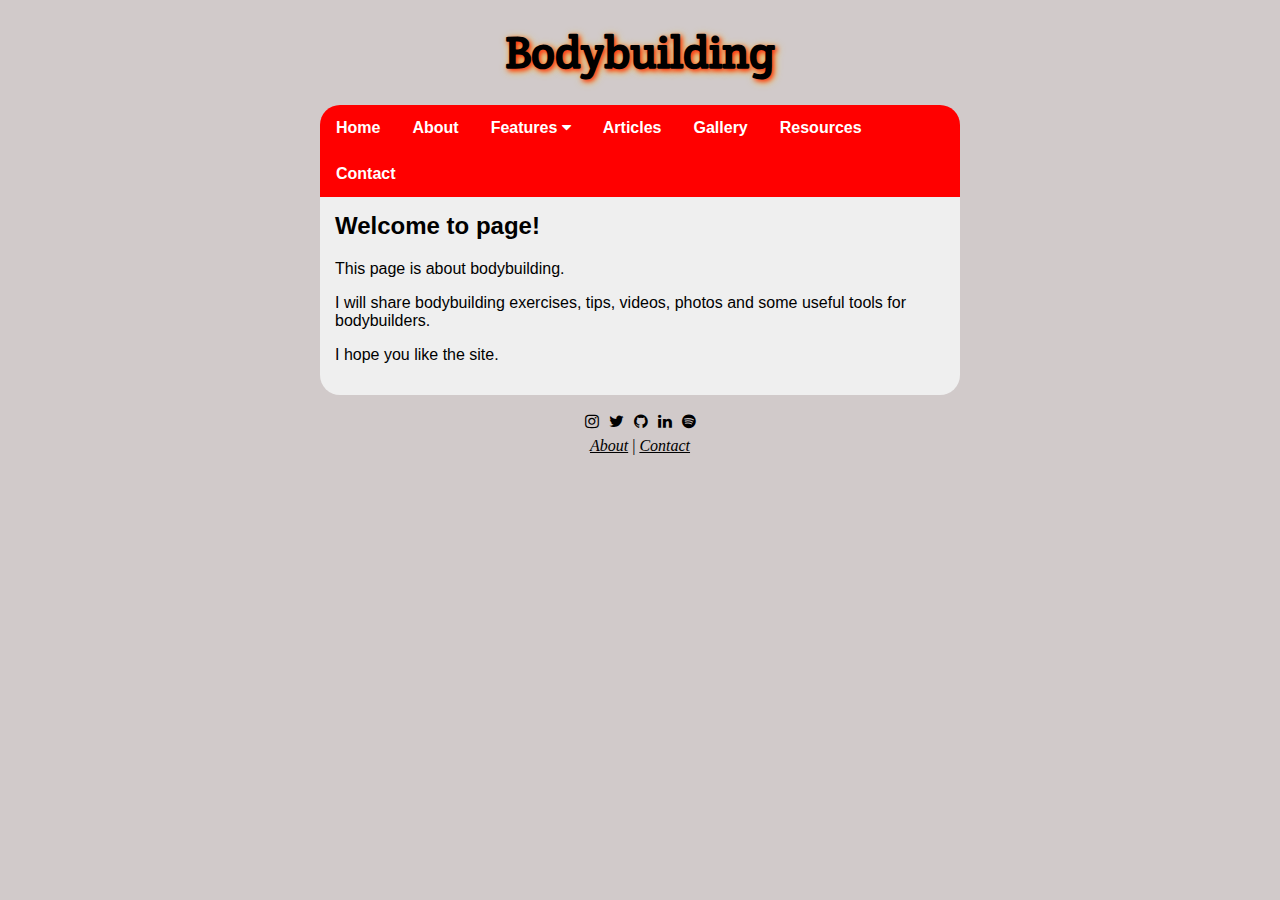
<file: index.html>
<html>

<head>
    <meta charset="utf-8">
    <meta http-equiv="X-UA-Compatible" content="IE=edge">
    <title>Bodybuilding</title>
    <meta name="description" content="">
    <meta name="viewport" content="width=device-width, initial-scale=1">
    <link rel="stylesheet" href="styles/main.css">
    <link rel="stylesheet" href="https://cdnjs.cloudflare.com/ajax/libs/font-awesome/4.7.0/css/font-awesome.min.css">
    <link rel="icon" type="image/x-icon" href="images/favicon.png">
</head>

<body>
    <h1 class="site-logo">Bodybuilding</h1>

    <div class="navbar">
        <a href="index.html">Home</a>
        <a href="about.html">About</a>
        <div class="dropdown">
            <button class="dropbtn">Features
                <i class="fa fa-caret-down"></i>
            </button>
            <div class="dropdown-content">
                <a href="features/quiz.html">Quiz</a>
                <a href="features/converter.html">lbs to kg</a>
                <a href="features/counter.html">Counter</a>
                <a href="features/bmi-calculator.html">BMI Calculator</a>
                <a href="features/calculator.html">Calculator</a>
                <a href="features/exercise-generator.html">Exercise Generator</a>
            </div>
        </div>
        <a href="articles.html">Articles</a>
        <a href="gallery.html">Gallery</a>
        <a href="resources.html">Resources</a>
        <a href="contact.html">Contact</a>
    </div>

    <div class="content-wrapper">
        <section class="content-section">
            <h2>Welcome to page!</h2>
            <p>This page is about bodybuilding.</p>
            <p>I will share bodybuilding exercises, tips, videos, photos and some useful tools for bodybuilders.</p>
            <p>I hope you like the site.</p>
        </section>
    </div>

    <footer>
        <div class="social-media-section">
            <a href="https://www.instagram.com/bergaman9/" class="fa fa-instagram"></a>
            <a href="https://twitter.com/bergaman9" class="fa fa-twitter"></a>
            <a href="https://github.com/bergaman9" class="fa fa-github"></a>
            <a href="https://www.linkedin.com/in/omerguler/" class="fa fa-linkedin"></a>
            <a href="https://open.spotify.com/user/omerguler53?si=fd7cda6c48e544d0&nd=1" class="fa fa-spotify"></a>
        </div>
        <p><a href="about.html">About</a> | <a href="contact.html">Contact</a></p>
    </footer>


</body>

</html>
</file>
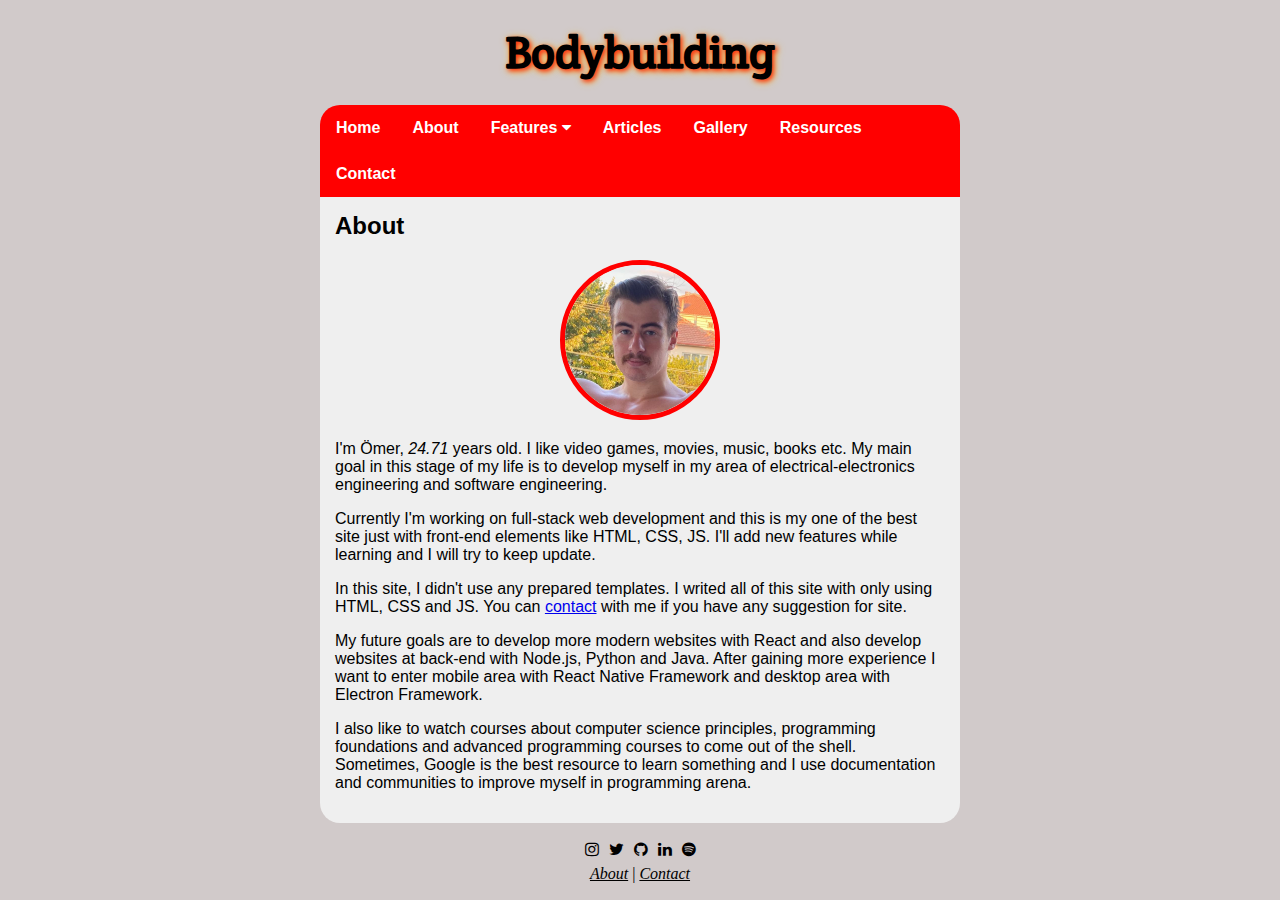
<file: about.html>
<!DOCTYPE html>
<html>

<head>
    <meta charset="utf-8">
    <meta http-equiv="X-UA-Compatible" content="IE=edge">
    <title>About - Bodybuilding</title>
    <meta name="description" content="">
    <meta name="viewport" content="width=device-width, initial-scale=1">
    <link rel="stylesheet" href="styles/main.css">
    <link rel="stylesheet" href="https://cdnjs.cloudflare.com/ajax/libs/font-awesome/4.7.0/css/font-awesome.min.css">
    <link rel="icon" type="image/x-icon" href="images/favicon.png">
</head>

<body>
    <h1 class="site-logo">Bodybuilding</h1>

    <div class="navbar">
        <a href="index.html">Home</a>
        <a href="about.html">About</a>
        <div class="dropdown">
            <button class="dropbtn">Features
                <i class="fa fa-caret-down"></i>
            </button>
            <div class="dropdown-content">
                <a href="features/quiz.html">Quiz</a>
                <a href="features/converter.html">lbs to kg</a>
                <a href="features/counter.html">Counter</a>
                <a href="features/bmi-calculator.html">BMI Calculator</a>
                <a href="features/calculator.html">Calculator</a>
                <a href="features/exercise-generator.html">Exercise Generator</a>
            </div>
        </div>
        <a href="articles.html">Articles</a>
        <a href="gallery.html">Gallery</a>
        <a href="resources.html">Resources</a>
        <a href="contact.html">Contact</a>
    </div>

    <div class="content-wrapper">
        <section class="content-section">
            <h2>About</h2>
            <div style="text-align: center;">
                <img style="border: 5px solid red; border-radius: 50%;" src="images/me.jpg" alt="bergaman photo"
                    width="150px" height="150px">
            </div>

            <p>I'm Ömer, <i class="my-age"></i> years old. I like video games, movies, music, books etc. My
                main goal in this stage of my life is to develop myself in my area of electrical-electronics engineering
                and software engineering.</p>
            <p>Currently I'm working on full-stack web development and this is my one of the best site just with
                front-end elements like HTML, CSS, JS. I'll add new features while learning and I will try to keep
                update.</p>
            <p>In this site, I didn't use any prepared templates. I writed all of this site with only using HTML, CSS
                and JS.
                You can <a href="contact.html">contact</a>
                with me if you have any suggestion for site.</p>
            <p>My future goals are to develop more modern websites with React and also develop websites at back-end
                with
                Node.js,
                Python and Java. After gaining more experience I want to enter mobile area with React Native Framework
                and
                desktop area with Electron Framework.</p>
            <p>I also like to watch courses about computer science principles, programming foundations and advanced
                programming
                courses to come out of the shell. Sometimes, Google is the best resource to learn something and I use
                documentation and communities to improve myself in programming arena.</p>
        </section>
    </div>

    <footer>
        <div class="social-media-section">
            <a href="https://www.instagram.com/bergaman9/" class="fa fa-instagram"></a>
            <a href="https://twitter.com/bergaman9" class="fa fa-twitter"></a>
            <a href="https://github.com/bergaman9" class="fa fa-github"></a>
            <a href="https://www.linkedin.com/in/omerguler/" class="fa fa-linkedin"></a>
            <a href="https://open.spotify.com/user/omerguler53?si=fd7cda6c48e544d0&nd=1" class="fa fa-spotify"></a>
        </div>
        <p><a href="about.html">About</a> | <a href="contact.html">Contact</a></p>
    </footer>

    <script>
        let today = new Date();
        let myBirthDate = new Date("11/14/2001");
        let myAgeinYears = (today - myBirthDate) / 1000 / (3600 * 24 * 365);
        document.querySelector(".my-age").innerHTML = myAgeinYears.toFixed(2);
    </script>
</body>

</html>
</file>
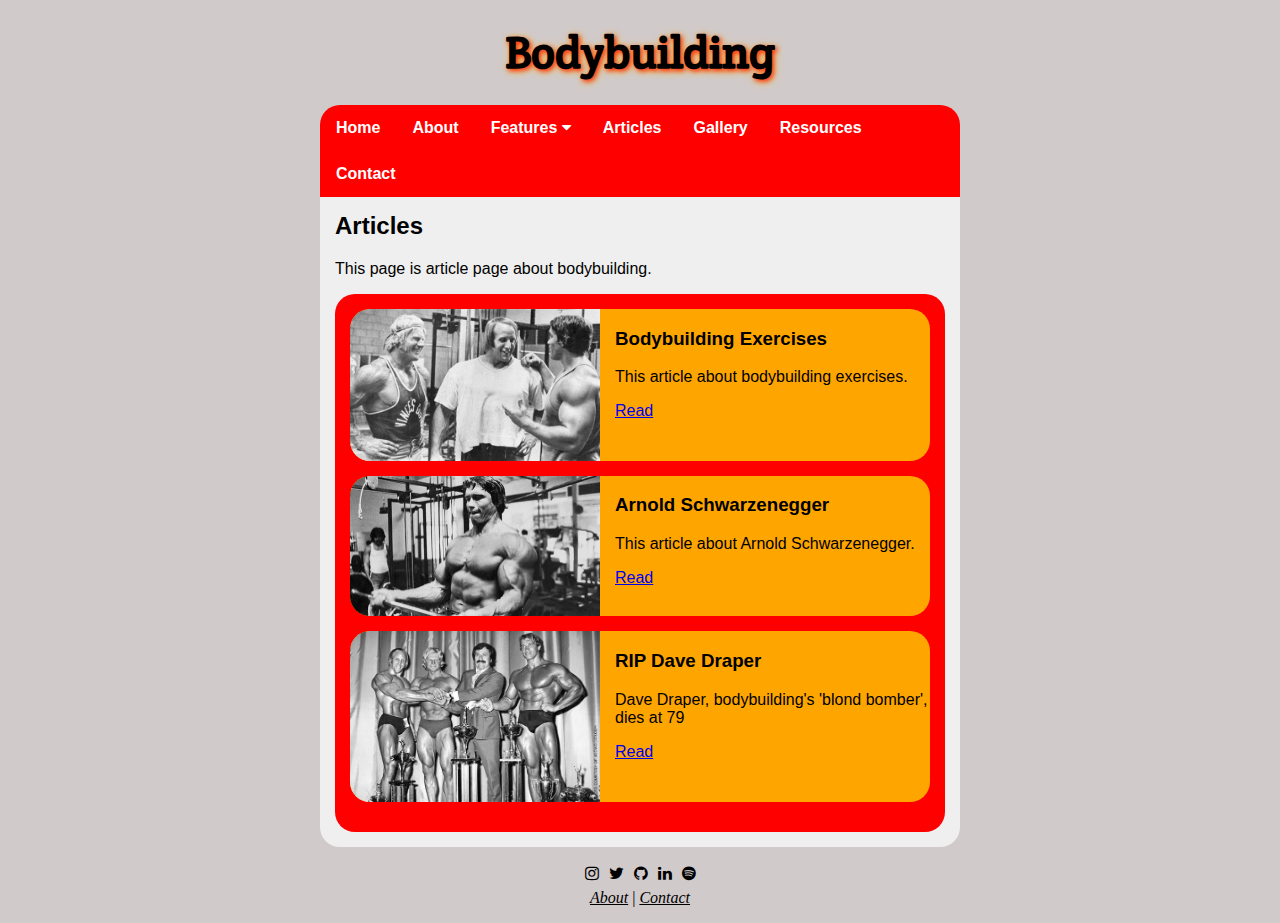
<file: articles.html>
<html>

<head>
    <meta charset="utf-8">
    <meta http-equiv="X-UA-Compatible" content="IE=edge">
    <title>Articles - Bodybuilding</title>
    <meta name="description" content="">
    <meta name="viewport" content="width=device-width, initial-scale=1">
    <link rel="stylesheet" href="styles/main.css">
    <link rel="stylesheet" href="https://cdnjs.cloudflare.com/ajax/libs/font-awesome/4.7.0/css/font-awesome.min.css">
    <link rel="icon" type="image/x-icon" href="images/favicon.png">
</head>

<body>
    <h1 class="site-logo">Bodybuilding</h1>

    <div class="navbar">
        <a href="index.html">Home</a>
        <a href="about.html">About</a>
        <div class="dropdown">
            <button class="dropbtn">Features
                <i class="fa fa-caret-down"></i>
            </button>
            <div class="dropdown-content">
                <a href="features/quiz.html">Quiz</a>
                <a href="features/converter.html">lbs to kg</a>
                <a href="features/counter.html">Counter</a>
                <a href="features/bmi-calculator.html">BMI Calculator</a>
                <a href="features/calculator.html">Calculator</a>
                <a href="features/exercise-generator.html">Exercise Generator</a>
            </div>
        </div>
        <a href="articles.html">Articles</a>
        <a href="gallery.html">Gallery</a>
        <a href="resources.html">Resources</a>
        <a href="contact.html">Contact</a>
    </div>

    <div class="content-wrapper">
        <section class="content-section">
            <h2>Articles</h2>
            <p>This page is article page about bodybuilding.</p>

            <div class="articles-card">
                <div class="articles-content">
                    <img src="images/bodybuilding/img-1.jpg" alt="" width="250px">
                    <h3>Bodybuilding Exercises</h3>
                    <p>This article about bodybuilding exercises.</p>
                    <a href="./articles/bodybuilding-exercises.html">Read</a>
                </div>

                <div class="articles-content">
                    <img src="images/bodybuilding/img-2.jpg" alt="" width="250px">
                    <h3>Arnold Schwarzenegger</h3>
                    <p>This article about Arnold Schwarzenegger.</p>
                    <a href="./articles/bodybuilding-exercises.html">Read</a>
                </div>
                <div class="articles-content">
                    <img src="images/bodybuilding/img-3.jpg" alt="" width="250px">
                    <h3>RIP Dave Draper</h3>
                    <p>Dave Draper, bodybuilding's 'blond bomber', dies at 79</p>
                    <a href="./articles/bodybuilding-exercises.html">Read</a>
                </div>
            </div>
        </section>
    </div>

    <footer>
        <div class="social-media-section">
            <a href="https://www.instagram.com/bergaman9/" class="fa fa-instagram"></a>
            <a href="https://twitter.com/bergaman9" class="fa fa-twitter"></a>
            <a href="https://github.com/bergaman9" class="fa fa-github"></a>
            <a href="https://www.linkedin.com/in/omerguler/" class="fa fa-linkedin"></a>
            <a href="https://open.spotify.com/user/omerguler53?si=fd7cda6c48e544d0&nd=1" class="fa fa-spotify"></a>
        </div>
        <p><a href="about.html">About</a> | <a href="contact.html">Contact</a></p>
    </footer>


</body>

</html>
</file>
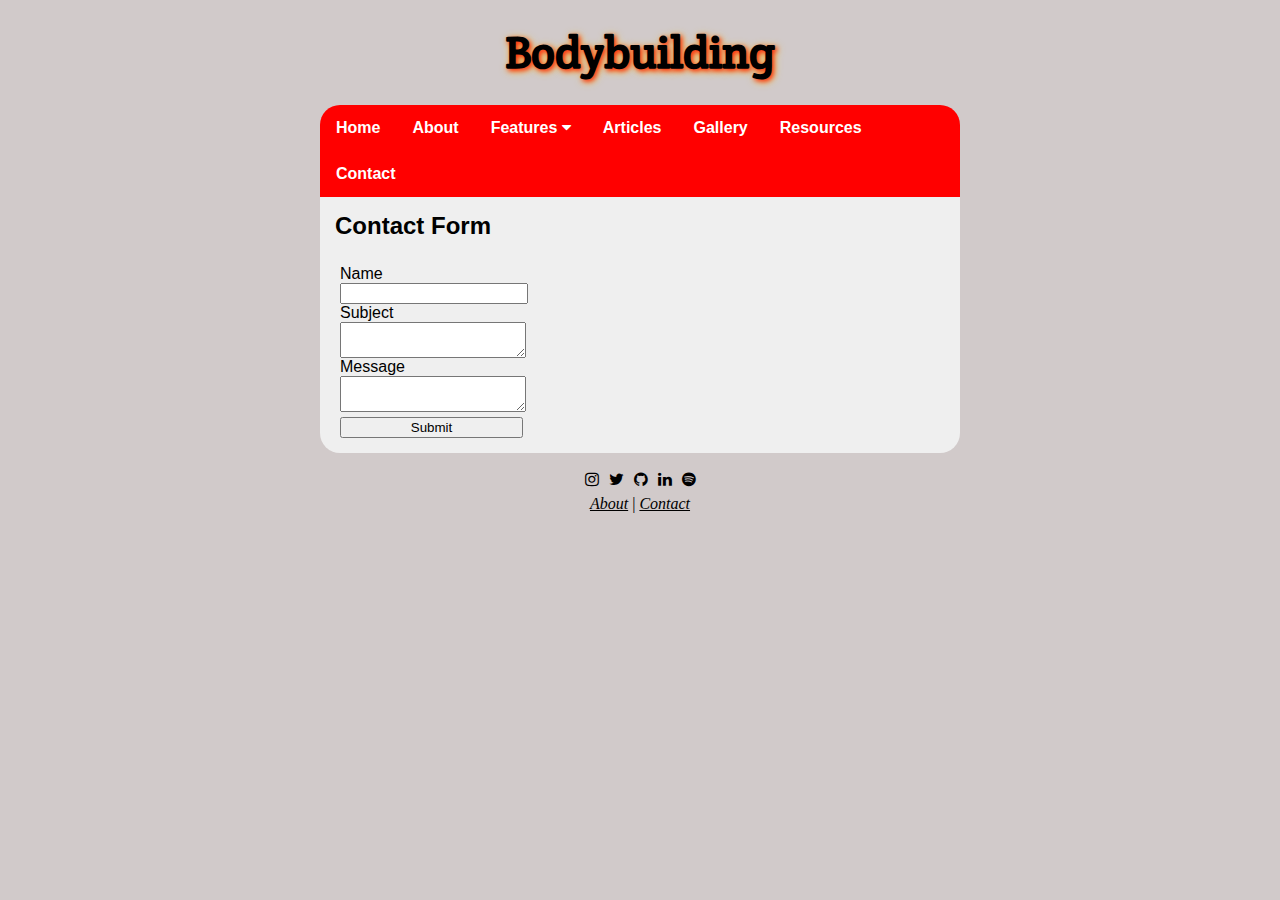
<file: contact.html>
<!DOCTYPE html>
<!--[if lt IE 7]>      <html class="no-js lt-ie9 lt-ie8 lt-ie7"> <![endif]-->
<!--[if IE 7]>         <html class="no-js lt-ie9 lt-ie8"> <![endif]-->
<!--[if IE 8]>         <html class="no-js lt-ie9"> <![endif]-->
<!--[if gt IE 8]>      <html class="no-js"> <!--<![endif]-->
<html>

<head>
    <meta charset="utf-8">
    <meta http-equiv="X-UA-Compatible" content="IE=edge">
    <title>Contact - Bodybuilding</title>
    <meta name="description" content="">
    <meta name="viewport" content="width=device-width, initial-scale=1">
    <link rel="stylesheet" href="styles/main.css">
    <link rel="stylesheet" href="https://cdnjs.cloudflare.com/ajax/libs/font-awesome/4.7.0/css/font-awesome.min.css">
    <link rel="icon" type="image/x-icon" href="images/favicon.png">
</head>

<body>
    <h1 class="site-logo">Bodybuilding</h1>

    <div class="navbar">
        <a href="index.html">Home</a>
        <a href="about.html">About</a>
        <div class="dropdown">
            <button class="dropbtn">Features
                <i class="fa fa-caret-down"></i>
            </button>
            <div class="dropdown-content">
                <a href="features/quiz.html">Quiz</a>
                <a href="features/converter.html">lbs to kg</a>
                <a href="features/counter.html">Counter</a>
                <a href="features/bmi-calculator.html">BMI Calculator</a>
                <a href="features/calculator.html">Calculator</a>
                <a href="features/exercise-generator.html">Exercise Generator</a>
            </div>
        </div>
        <a href="articles.html">Articles</a>
        <a href="gallery.html">Gallery</a>
        <a href="resources.html">Resources</a>
        <a href="contact.html">Contact</a>
    </div>

    <div class="content-wrapper">
        <section class="contact-section">
            <h2>Contact Form</h2>
            <form class="contact-form">
                <label for="name">Name</label>
                <input type="text" id="name">
                <label for="subject">Subject</label>
                <textarea id="subject"></textarea>
                <label for="message">Message</label>
                <textarea id="message"></textarea>
            </form>
            <button class="submit-btn">Submit</button>
        </section>
    </div>

    <footer>
        <div class="social-media-section">
            <a href="https://www.instagram.com/bergaman9/" class="fa fa-instagram"></a>
            <a href="https://twitter.com/bergaman9" class="fa fa-twitter"></a>
            <a href="https://github.com/bergaman9" class="fa fa-github"></a>
            <a href="https://www.linkedin.com/in/omerguler/" class="fa fa-linkedin"></a>
            <a href="https://open.spotify.com/user/omerguler53?si=fd7cda6c48e544d0&nd=1" class="fa fa-spotify"></a>
        </div>
        <p><a href="about.html">About</a> | <a href="contact.html">Contact</a></p>
    </footer>

    <script>
        document.querySelector(".submit-btn").addEventListener("click", function (event) {
            event.preventDefault();
            let name = document.querySelector("#name").value;
            let subject = document.querySelector("#message").value;
            let message = document.querySelector("#subject").value;

            window.open(`mailto:omerguler53@gmail.com?subject=${subject}&body=${message}`);
        });
    </script>
</body>

</html>
</file>
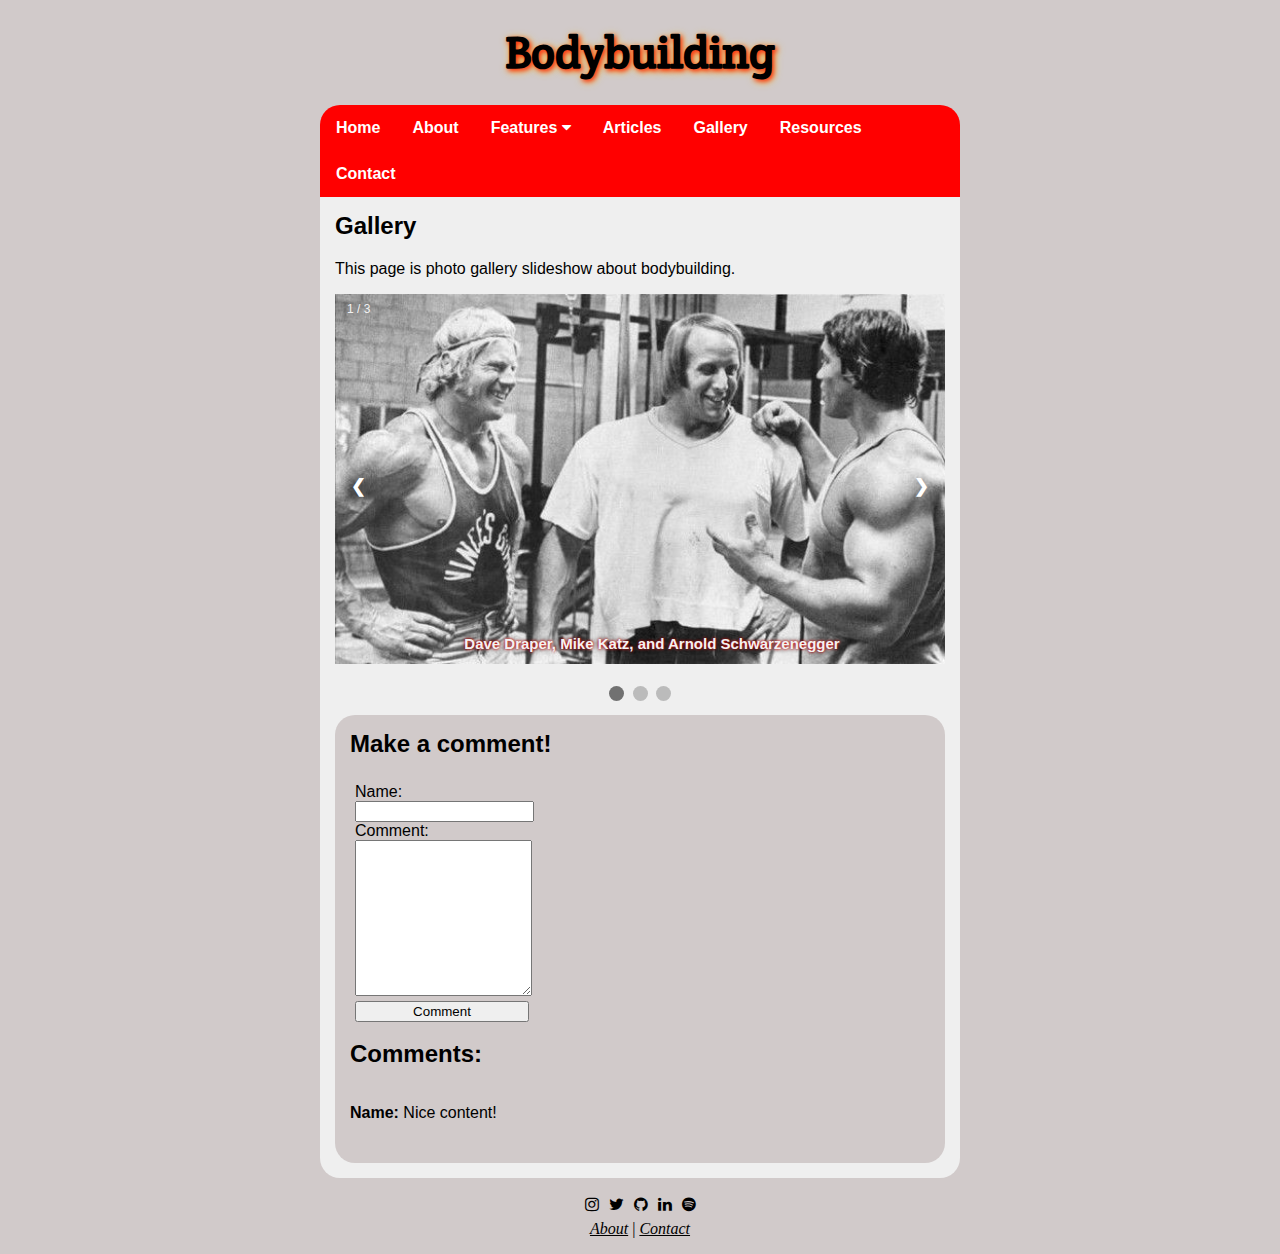
<file: gallery.html>
<!DOCTYPE html>
<html>

<head>
    <meta charset="utf-8">
    <meta http-equiv="X-UA-Compatible" content="IE=edge">
    <title>Gallery - Bodybuilding</title>
    <meta name="description" content="">
    <meta name="viewport" content="width=device-width, initial-scale=1">
    <link rel="stylesheet" href="styles/main.css">
    <link rel="stylesheet" href="https://cdnjs.cloudflare.com/ajax/libs/font-awesome/4.7.0/css/font-awesome.min.css">
    <link rel="icon" type="image/x-icon" href="images/favicon.png">
</head>

<body>
    <h1 class="site-logo">Bodybuilding</h1>

    <div class="navbar">
        <a href="index.html">Home</a>
        <a href="about.html">About</a>
        <div class="dropdown">
            <button class="dropbtn">Features
                <i class="fa fa-caret-down"></i>
            </button>
            <div class="dropdown-content">
                <a href="features/quiz.html">Quiz</a>
                <a href="features/converter.html">lbs to kg</a>
                <a href="features/counter.html">Counter</a>
                <a href="features/bmi-calculator.html">BMI Calculator</a>
                <a href="features/calculator.html">Calculator</a>
                <a href="features/exercise-generator.html">Exercise Generator</a>
            </div>
        </div>
        <a href="articles.html">Articles</a>
        <a href="gallery.html">Gallery</a>
        <a href="resources.html">Resources</a>
        <a href="contact.html">Contact</a>
    </div>

    <div class="content-wrapper">
        <section class="contact-section">
            <h2>Gallery</h2>
            <p>This page is photo gallery slideshow about bodybuilding.</p>
            <div class="slideshow-container">

                <!-- Full-width images with number and caption text -->
                <div class="mySlides fade">
                    <div class="numbertext">1 / 3</div>
                    <img src="images/bodybuilding/img-1.jpg" style="width:100%">
                    <div class="text">Dave Draper, Mike Katz, and Arnold Schwarzenegger</div>
                </div>

                <div class="mySlides fade">
                    <div class="numbertext">2 / 3</div>
                    <img src="images/bodybuilding/img-2.jpg" style="width:100%">
                    <div class="text">Arnold Schwarzenegger</div>
                </div>

                <div class="mySlides fade">
                    <div class="numbertext">3 / 3</div>
                    <img src="images/bodybuilding/img-3.jpg" style="width:100%">
                    <div class="text">Mike Katz, Dave Draper, and Arnold Schwarzenegger</div>
                </div>

                <!-- Next and previous buttons -->
                <a class="prev" onclick="plusSlides(-1)">&#10094;</a>
                <a class="next" onclick="plusSlides(1)">&#10095;</a>
            </div>
            <br>

            <!-- The dots/circles -->
            <div style="text-align:center">
                <span class="dot" onclick="currentSlide(1)"></span>
                <span class="dot" onclick="currentSlide(2)"></span>
                <span class="dot" onclick="currentSlide(3)"></span>
            </div>

            <div class="comments-card">
                <h2>Make a comment!</h2>
                <form class="comments-content">
                    <label>Name: </label>
                    <input type="text" name="" id="name">
                    <label>Comment: </label>
                    <textarea name="message" id="comment" cols="30" rows="10" id="comment"></textarea>
                </form>
                <button onclick="makeComment()" class="comment-btn">Comment</button>
                <br>
                <h2>Comments: </h2>
                <div id="comments">
                    <p><b>Name: </b>Nice content!</p>
                    <hr class="divider" style="visibility: hidden">
                </div>
            </div>
        </section>
    </div>

    <footer>
        <div class="social-media-section">
            <a href="https://www.instagram.com/bergaman9/" class="fa fa-instagram"></a>
            <a href="https://twitter.com/bergaman9" class="fa fa-twitter"></a>
            <a href="https://github.com/bergaman9" class="fa fa-github"></a>
            <a href="https://www.linkedin.com/in/omerguler/" class="fa fa-linkedin"></a>
            <a href="https://open.spotify.com/user/omerguler53?si=fd7cda6c48e544d0&nd=1" class="fa fa-spotify"></a>
        </div>
        <p><a href="about.html">About</a> | <a href="contact.html">Contact</a></p>
    </footer>

    <script src="javascript/comments.js"></script>

    <script>
        let slideIndex = 1;
        showSlides(slideIndex);

        // Next/previous controls
        function plusSlides(n) {
            showSlides(slideIndex += n);
        }

        // Thumbnail image controls
        function currentSlide(n) {
            showSlides(slideIndex = n);
        }

        function showSlides(n) {
            let i;
            let slides = document.getElementsByClassName("mySlides");
            let dots = document.getElementsByClassName("dot");
            if (n > slides.length) {
                slideIndex = 1
            }
            if (n < 1) {
                slideIndex = slides.length
            }
            for (i = 0; i < slides.length; i++) {
                slides[i].style.display = "none";
            }
            for (i = 0; i < dots.length; i++) {
                dots[i].className = dots[i].className.replace(" active", "");
            }
            slides[slideIndex - 1].style.display = "block";
            dots[slideIndex - 1].className += " active";
        }
    </script>
</body>

</html>
</file>
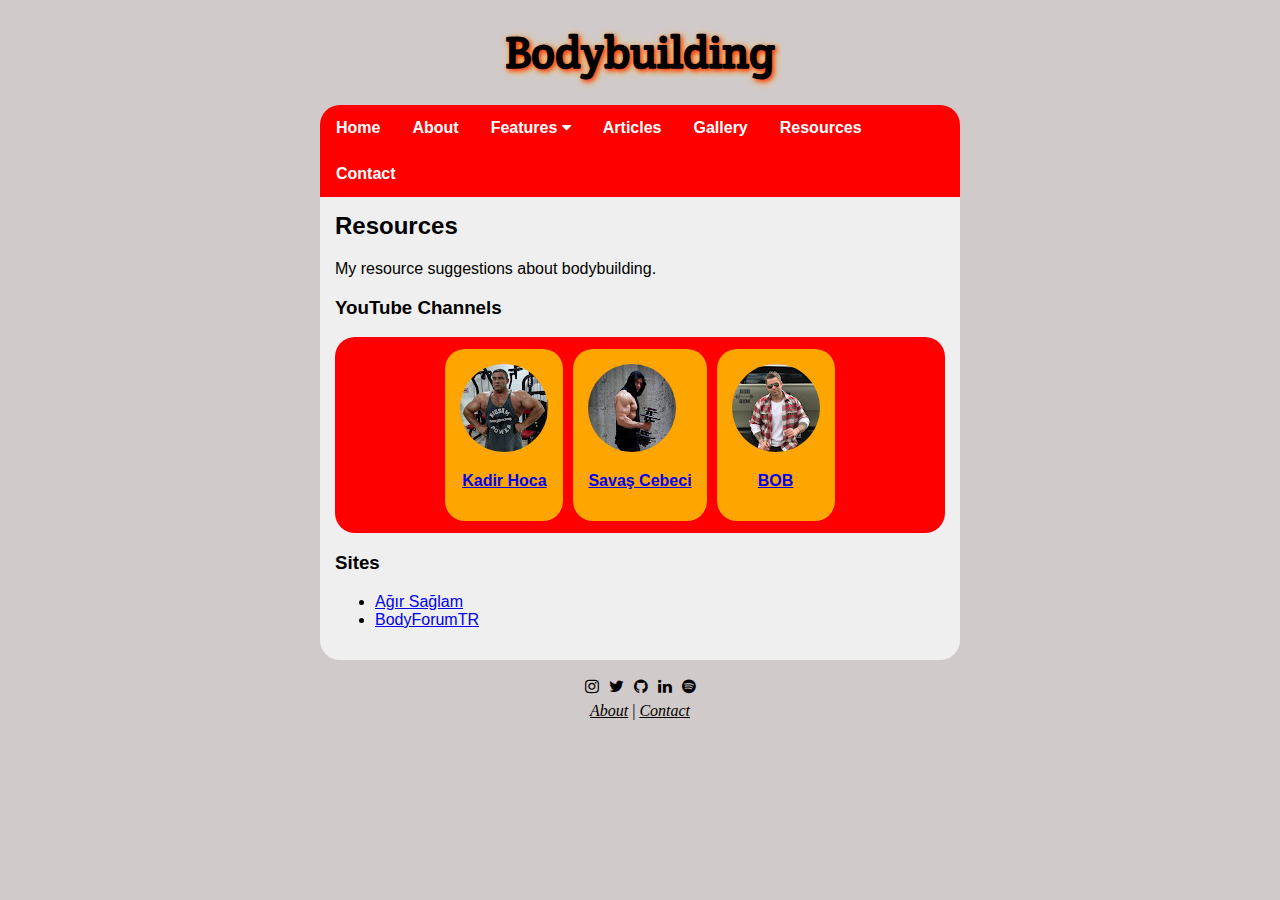
<file: resources.html>
<!DOCTYPE html>
<html>

<head>
    <meta charset="utf-8">
    <meta http-equiv="X-UA-Compatible" content="IE=edge">
    <title>Resources - Bodybuilding</title>
    <meta name="description" content="">
    <meta name="viewport" content="width=device-width, initial-scale=1">
    <link rel="stylesheet" href="styles/main.css">
    <link rel="stylesheet" href="https://cdnjs.cloudflare.com/ajax/libs/font-awesome/4.7.0/css/font-awesome.min.css">
    <link rel="icon" type="image/x-icon" href="images/favicon.png">
</head>

<body>
    <h1 class="site-logo">Bodybuilding</h1>

    <div class="navbar">
        <a href="index.html">Home</a>
        <a href="about.html">About</a>
        <div class="dropdown">
            <button class="dropbtn">Features
                <i class="fa fa-caret-down"></i>
            </button>
            <div class="dropdown-content">
                <a href="features/quiz.html">Quiz</a>
                <a href="features/converter.html">lbs to kg</a>
                <a href="features/counter.html">Counter</a>
                <a href="features/bmi-calculator.html">BMI Calculator</a>
                <a href="features/calculator.html">Calculator</a>
                <a href="features/exercise-generator.html">Exercise Generator</a>
            </div>
        </div>
        <a href="articles.html">Articles</a>
        <a href="gallery.html">Gallery</a>
        <a href="resources.html">Resources</a>
        <a href="contact.html">Contact</a>
    </div>

    <div class="content-wrapper">
        <section class="content-section">
            <h2>Resources</h2>
            <p>My resource suggestions about bodybuilding.</p>
            <h3>YouTube Channels</h3>
            <div class="youtuber-card">
                <div class="youtuber-content">
                    <img src="images/kadir-hoca.jpg" alt="">
                    <p><a href="https://www.youtube.com/@kadirhoca813">Kadir Hoca</a></p>
                </div>
                <div class="youtuber-content">
                    <img src="images/savas-cebeci.jpg" alt="">
                    <p><a href="https://www.youtube.com/@SavasCebeci">Savaş Cebeci</a></p>
                </div>
                <div class="youtuber-content">
                    <img src="images/bob.jpg" alt="">
                    <p><a href="https://www.youtube.com/c/Bar%C4%B1%C5%9FOkanBelovac%C4%B1kl%C4%B1">BOB</a></p>
                </div>
            </div>

            <h3>Sites</h3>
            <ul>
                <li><a href="https://www.agirsaglam.com/">Ağır Sağlam</a></li>
                <li><a href="https://www.bodyforumtr.com/">BodyForumTR</a></li>
            </ul>

        </section>
    </div>

    <footer>
        <div class="social-media-section">
            <a href="https://www.instagram.com/bergaman9/" class="fa fa-instagram"></a>
            <a href="https://twitter.com/bergaman9" class="fa fa-twitter"></a>
            <a href="https://github.com/bergaman9" class="fa fa-github"></a>
            <a href="https://www.linkedin.com/in/omerguler/" class="fa fa-linkedin"></a>
            <a href="https://open.spotify.com/user/omerguler53?si=fd7cda6c48e544d0&nd=1" class="fa fa-spotify"></a>
        </div>
        <p><a href="about.html">About</a> | <a href="contact.html">Contact</a></p>
    </footer>

    <script src="" async defer></script>
</body>

</html>
</file>
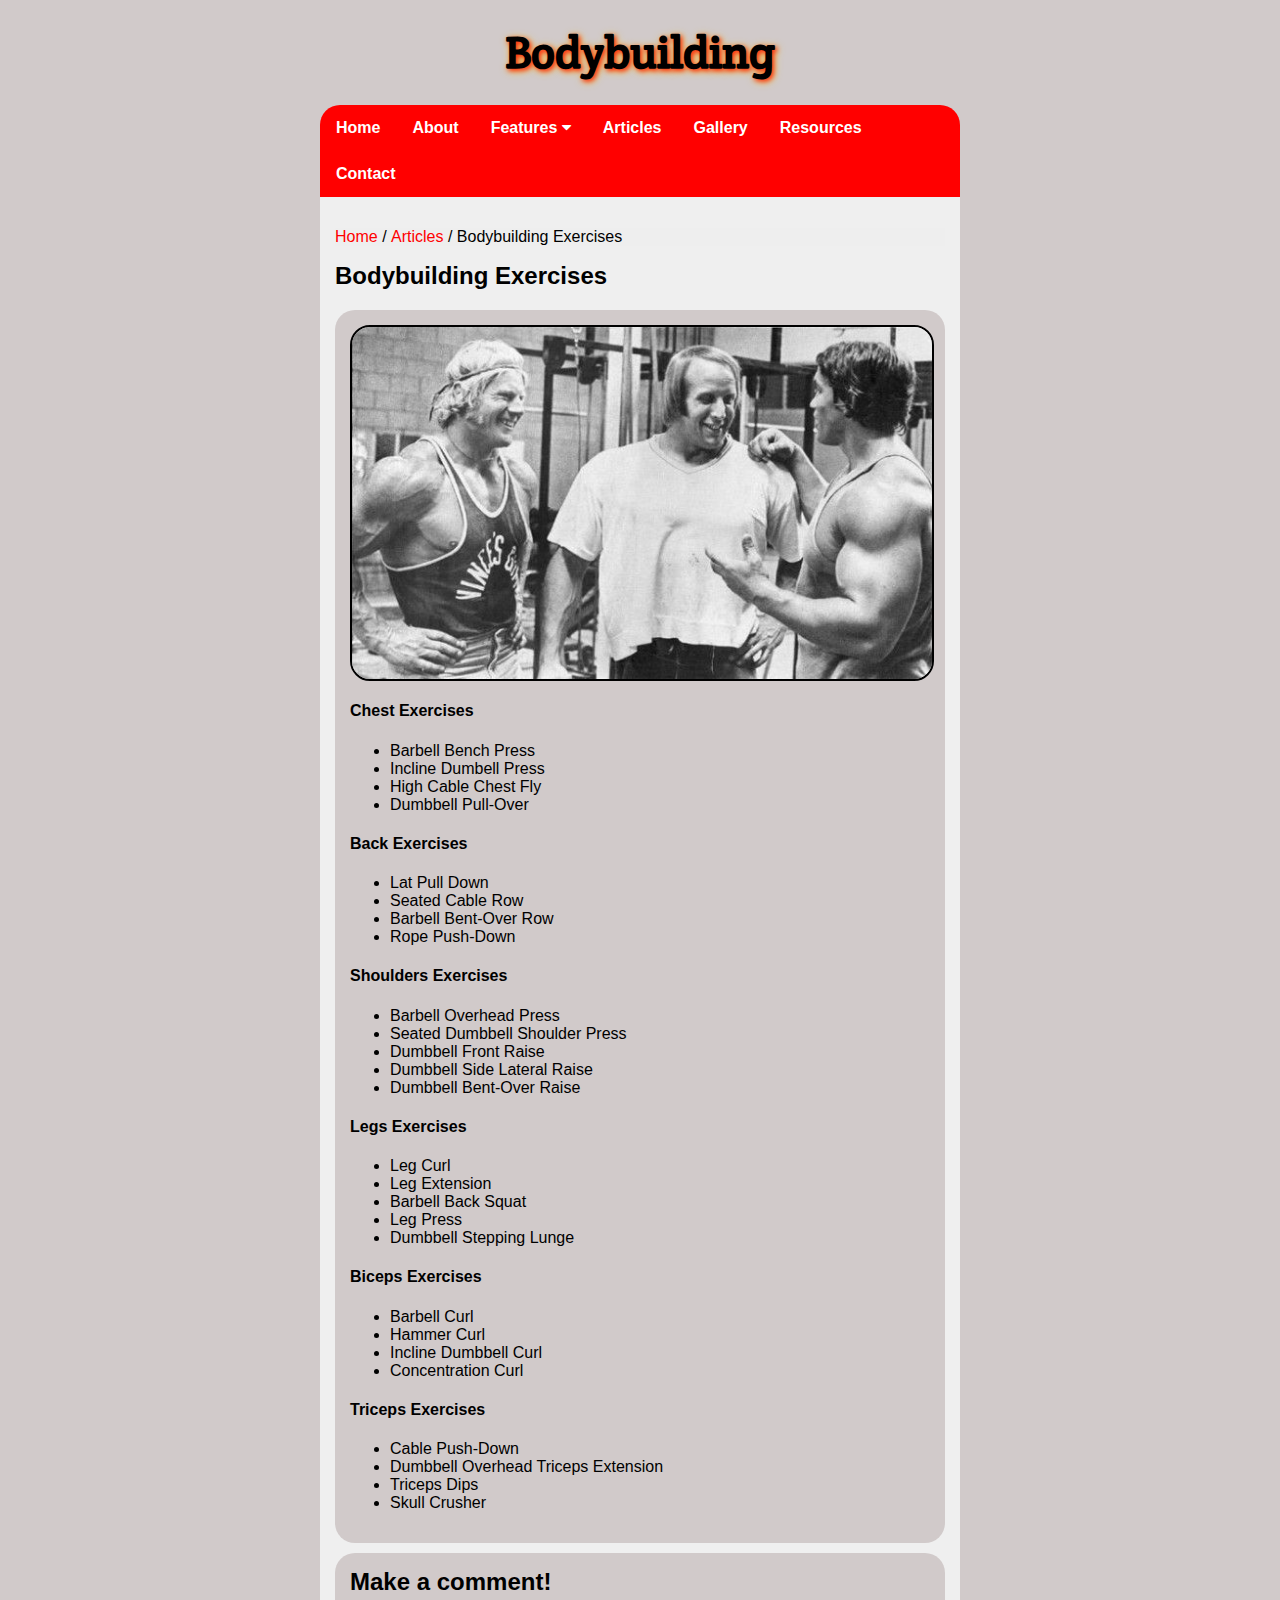
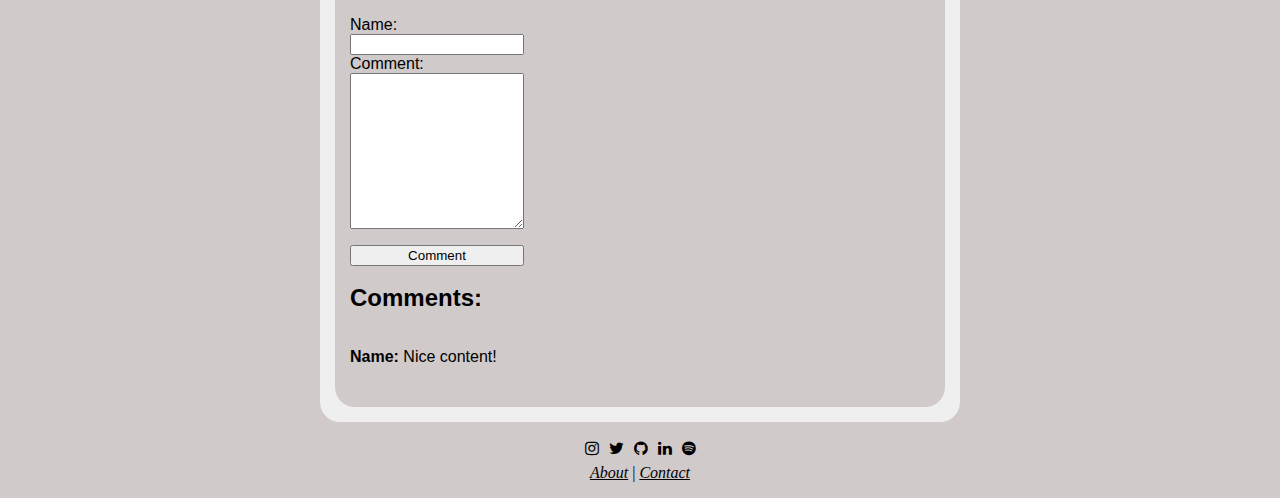
<file: articles/bodybuilding-exercises.html>
<html>

<head>
    <meta charset="utf-8">
    <meta http-equiv="X-UA-Compatible" content="IE=edge">
    <title>Bodybuilding Exercises - Bodybuilding</title>
    <meta name="description" content="">
    <meta name="viewport" content="width=device-width, initial-scale=1">
    <link rel="stylesheet" href="../styles/main.css">
    <link rel="stylesheet" href="https://cdnjs.cloudflare.com/ajax/libs/font-awesome/4.7.0/css/font-awesome.min.css">
    <link rel="icon" type="image/x-icon" href="../images/favicon.png">
</head>

<body>
    <h1 class="site-logo">Bodybuilding</h1>

    <div class="navbar">
        <a href="../index.html">Home</a>
        <a href="../about.html">About</a>
        <div class="dropdown">
            <button class="dropbtn">Features
                <i class="fa fa-caret-down"></i>
            </button>
            <div class="dropdown-content">
                <a href="../quiz.html">Quiz</a>
                <a href="../converter.html">lbs to kg</a>
                <a href="../counter.html">Counter</a>
                <a href="../bmi-calculator.html">BMI Calculator</a>
                <a href="../calculator.html">Calculator</a>
                <a href="../exercise-generator.html">Exercise Generator</a>
            </div>
        </div>
        <a href="../articles.html">Articles</a>
        <a href="../gallery.html">Gallery</a>
        <a href="../resources.html">Resources</a>
        <a href="../contact.html">Contact</a>
    </div>

    <div class="content-wrapper">
        <section class="content-section">
            <ul class="breadcrumb">
                <li><a href="../index.html">Home</a></li>
                <li><a href="../articles.html">Articles</a></li>
                <li>Bodybuilding Exercises</li>
            </ul>
            <h2>Bodybuilding Exercises</h2>

            <div class="article-card">
                <div class="article-content">
                    <img src="../images/bodybuilding/img-1.jpg" alt="" width="100%">
                    <h4>Chest Exercises</h4>
                    <ul>
                        <li>Barbell Bench Press</li>
                        <li>Incline Dumbell Press</li>
                        <li>High Cable Chest Fly</li>
                        <li>Dumbbell Pull-Over</li>
                    </ul>
                    <h4>Back Exercises</h4>
                    <ul>
                        <li>Lat Pull Down</li>
                        <li>Seated Cable Row</li>
                        <li>Barbell Bent-Over Row</li>
                        <li>Rope Push-Down</li>
                    </ul>
                    <h4>Shoulders Exercises</h4>
                    <ul>
                        <li>Barbell Overhead Press</li>
                        <li>Seated Dumbbell Shoulder Press</li>
                        <li>Dumbbell Front Raise</li>
                        <li>Dumbbell Side Lateral Raise</li>
                        <li>Dumbbell Bent-Over Raise</li>
                    </ul>
                    <h4>Legs Exercises</h4>
                    <ul>
                        <li>Leg Curl</li>
                        <li>Leg Extension</li>
                        <li>Barbell Back Squat</li>
                        <li>Leg Press</li>
                        <li>Dumbbell Stepping Lunge</li>
                    </ul>
                    <h4>Biceps Exercises</h4>
                    <ul>
                        <li>Barbell Curl</li>
                        <li>Hammer Curl</li>
                        <li>Incline Dumbbell Curl</li>
                        <li>Concentration Curl</li>
                    </ul>
                    <h4>Triceps Exercises</h4>
                    <ul>
                        <li>Cable Push-Down</li>
                        <li>Dumbbell Overhead Triceps Extension</li>
                        <li>Triceps Dips</li>
                        <li>Skull Crusher</li>
                    </ul>
                </div>
            </div>

            <div class="comments-card">
                <h2>Make a comment!</h2>
                <form class="comments-content">
                    <label>Name: </label>
                    <input type="text" name="" id="name">
                    <label>Comment: </label>
                    <textarea name="message" id="comment" cols="30" rows="10" id="comment"></textarea>
                </form>
                <button onclick="makeComment()" class="comment-btn">Comment</button>
                <br>
                <h2>Comments: </h2>
                <div id="comments">
                    <p><b>Name: </b>Nice content!</p>
                    <hr class="divider" style="visibility: hidden">
                </div>
            </div>
        </section>
    </div>

    <footer>
        <div class="social-media-section">
            <a href="https://www.instagram.com/bergaman9/" class="fa fa-instagram"></a>
            <a href="https://twitter.com/bergaman9" class="fa fa-twitter"></a>
            <a href="https://github.com/bergaman9" class="fa fa-github"></a>
            <a href="https://www.linkedin.com/in/omerguler/" class="fa fa-linkedin"></a>
            <a href="https://open.spotify.com/user/omerguler53?si=fd7cda6c48e544d0&nd=1" class="fa fa-spotify"></a>
        </div>
        <p><a href="about.html">About</a> | <a href="contact.html">Contact</a></p>
    </footer>

    <script src="../javascript/comments.js"></script>
</body>

</html>
</file>
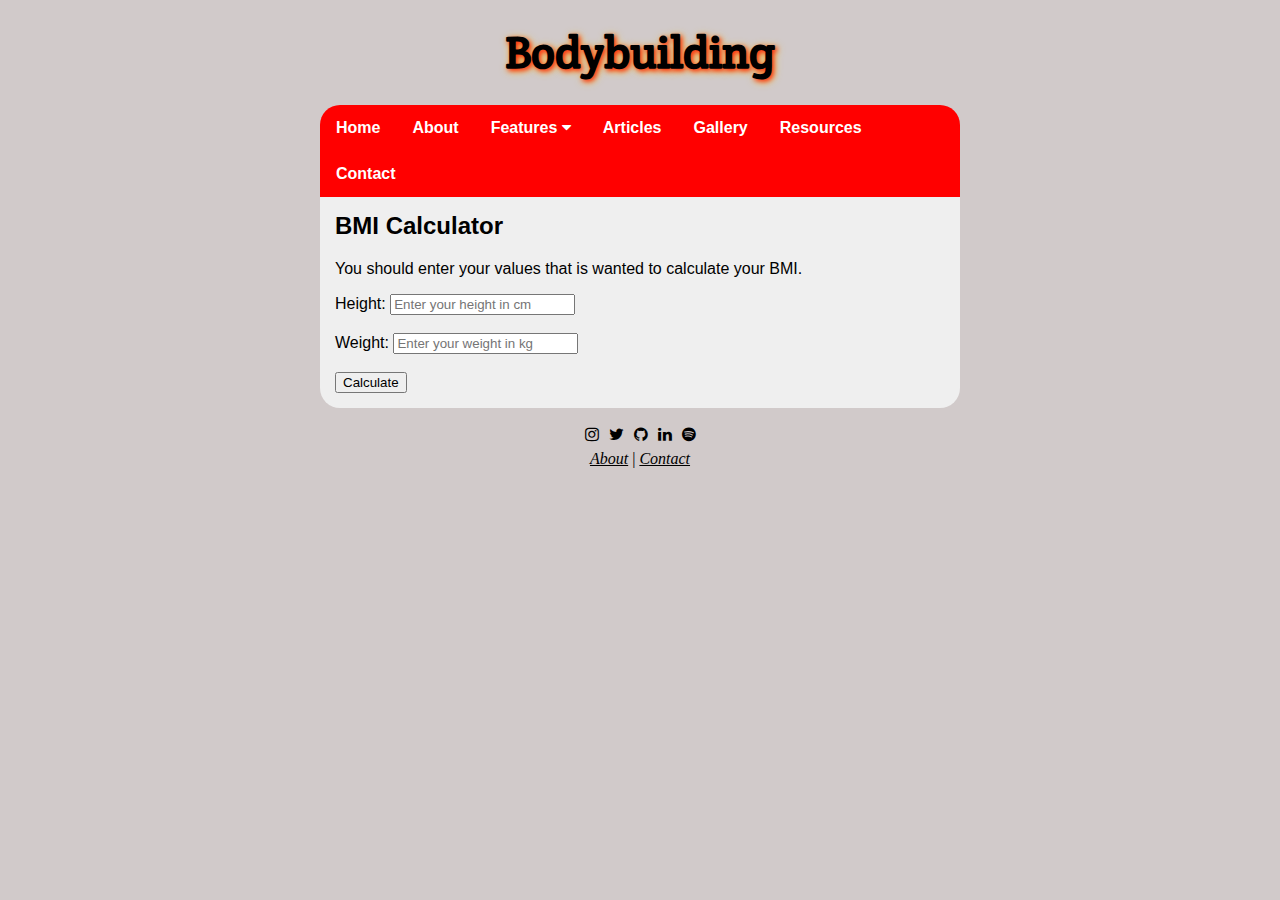
<file: features/bmi-calculator.html>
<!DOCTYPE html>
<html>

<head>
    <meta charset="utf-8">
    <meta http-equiv="X-UA-Compatible" content="IE=edge">
    <title>BMI Calculator - Bodybuilding</title>
    <meta name="description" content="">
    <meta name="viewport" content="width=device-width, initial-scale=1">
    <link rel="stylesheet" href="../styles/main.css">
    <link rel="stylesheet" href="https://cdnjs.cloudflare.com/ajax/libs/font-awesome/4.7.0/css/font-awesome.min.css">
    <link rel="icon" type="image/x-icon" href="../images/favicon.png">
</head>

<body>
    <h1 class="site-logo">Bodybuilding</h1>

    <div class="navbar">
        <a href="../index.html">Home</a>
        <a href="../about.html">About</a>
        <div class="dropdown">
            <button class="dropbtn">Features
                <i class="fa fa-caret-down"></i>
            </button>
            <div class="dropdown-content">
                <a href="./quiz.html">Quiz</a>
                <a href="./converter.html">lbs to kg</a>
                <a href="./counter.html">Counter</a>
                <a href="./bmi-calculator.html">BMI Calculator</a>
                <a href="./calculator.html">Calculator</a>
                <a href="./exercise-generator.html">Exercise Generator</a>
            </div>
        </div>
        <a href="../articles.html">Articles</a>
        <a href="../gallery.html">Gallery</a>
        <a href="../resources.html">Resources</a>
        <a href="../contact.html">Contact</a>
    </div>

    <div class="content-wrapper">
        <section class="content-section">
            <h2>BMI Calculator</h2>
            <div id="form-section">
                <p>You should enter your values that is wanted to calculate your BMI.</p>
                <form>
                    <label>Height:</label>
                    <input placeholder="Enter your height in cm" class="height" type="text"><br>
                    <br>
                    <label>Weight:</label>
                    <input placeholder="Enter your weight in kg" class="weight" type="text"><br>
                    <br>
                    <button>Calculate</button>
                    <div style="display: none;" class="result-card">
                        <div class="result-content">
                            <p class="calculation-result"></p>
                            <p class="weight-class"></p>
                        </div>
                    </div>
                </form>
            </div>
        </section>
    </div>

    <footer>
        <div class="social-media-section">
            <a href="https://www.instagram.com/bergaman9/" class="fa fa-instagram"></a>
            <a href="https://twitter.com/bergaman9" class="fa fa-twitter"></a>
            <a href="https://github.com/bergaman9" class="fa fa-github"></a>
            <a href="https://www.linkedin.com/in/omerguler/" class="fa fa-linkedin"></a>
            <a href="https://open.spotify.com/user/omerguler53?si=fd7cda6c48e544d0&nd=1" class="fa fa-spotify"></a>
        </div>
        <p><a href="about.html">About</a> | <a href="contact.html">Contact</a></p>
    </footer>


    <script>
        document.querySelector("form").addEventListener("submit", function (event) {
            event.preventDefault();

            document.querySelector(".result-card").style.display = "block"

            let height = document.querySelector(".height").value;
            let weight = document.querySelector(".weight").value;
            let bmi = ((weight / height ** 2) * 10000).toFixed(2);
            console.log(height, weight, bmi)

            document.querySelector(".calculation-result").innerHTML = "Your BMI is <b>" + bmi + "</b>";

            document.querySelector(".weight-class").innerHTML = classLogic();

            function classLogic() {
                if (bmi < 18.5) {
                    return "You are in underweight class.";
                } else if (bmi >= 18.5 && bmi <= 24.9) {
                    return "You are in normal class.";
                } else if (bmi >= 25 && bmi <= 29.9) {
                    return "You are in overweight class.";
                } else if (bmi >= 30 && bmi <= 34.9) {
                    return "Obese";
                } else {
                    return "You are in extremely obese class.";
                }
            }
        });
    </script>
</body>

</html>
</file>
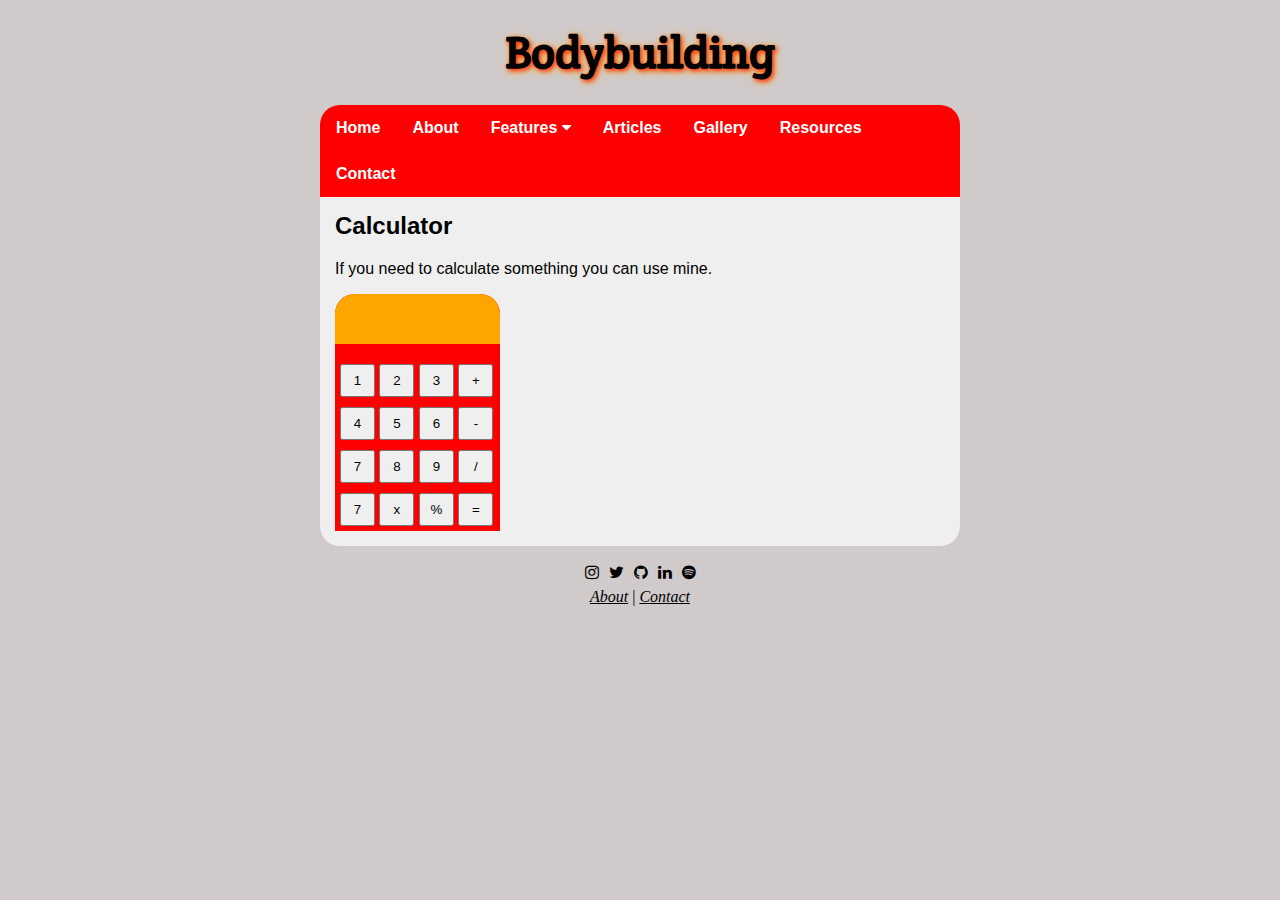
<file: features/calculator.html>
<!DOCTYPE html>
<html>

<head>
    <meta charset="utf-8">
    <meta http-equiv="X-UA-Compatible" content="IE=edge">
    <title>Quiz - Bodybuilding</title>
    <meta name="description" content="">
    <meta name="viewport" content="width=device-width, initial-scale=1">
    <link rel="stylesheet" href="../styles/main.css">
    <link rel="stylesheet" href="https://cdnjs.cloudflare.com/ajax/libs/font-awesome/4.7.0/css/font-awesome.min.css">
    <link rel="icon" type="image/x-icon" href="../images/favicon.png">
</head>

<body>
    <h1 class="site-logo">Bodybuilding</h1>

    <div class="navbar">
        <a href="../index.html">Home</a>
        <a href="../about.html">About</a>
        <div class="dropdown">
            <button class="dropbtn">Features
                <i class="fa fa-caret-down"></i>
            </button>
            <div class="dropdown-content">
                <a href="./quiz.html">Quiz</a>
                <a href="./converter.html">lbs to kg</a>
                <a href="./counter.html">Counter</a>
                <a href="./bmi-calculator.html">BMI Calculator</a>
                <a href="./calculator.html">Calculator</a>
                <a href="./exercise-generator.html">Exercise Generator</a>
            </div>
        </div>
        <a href="../articles.html">Articles</a>
        <a href="../gallery.html">Gallery</a>
        <a href="../resources.html">Resources</a>
        <a href="../contact.html">Contact</a>
    </div>

    <div class="content-wrapper">
        <section class="content-section">
            <h2>Calculator</h2>
            <p>If you need to calculate something you can use mine.</p>

            <div class="calculator-card">
                <div class="calculator-screen">
                    <p class="result"></p>
                </div>

                <div class="calculator-piece-card">
                    <button onclick="writeScreen(1)">1</button>
                    <button onclick="writeScreen(2)">2</button>
                    <button onclick="writeScreen(3)">3</button>
                    <button onclick="writeScreen('+')">+</button>
                </div>
                <div class="calculator-piece-card">
                    <button onclick="writeScreen(4)">4</button>
                    <button onclick="writeScreen(5)">5</button>
                    <button onclick="writeScreen(6)">6</button>
                    <button onclick="writeScreen('-')">-</button>
                </div>
                <div class="calculator-piece-card">
                    <button onclick="writeScreen(7)">7</button>
                    <button onclick="writeScreen(8)">8</button>
                    <button onclick="writeScreen(9)">9</button>
                    <button onclick="writeScreen('/')">/</button>
                </div>
                <div class="calculator-piece-card">
                    <button onclick="writeScreen(0)">7</button>
                    <button onclick="writeScreen('*')">x</button>
                    <button onclick="writeScreen('%')">%</button>
                    <button onclick="calculate()">=</button>
                </div>
            </div>
    </div>


    </section>
    </div>

    <footer>
        <div class="social-media-section">
            <a href="https://www.instagram.com/bergaman9/" class="fa fa-instagram"></a>
            <a href="https://twitter.com/bergaman9" class="fa fa-twitter"></a>
            <a href="https://github.com/bergaman9" class="fa fa-github"></a>
            <a href="https://www.linkedin.com/in/omerguler/" class="fa fa-linkedin"></a>
            <a href="https://open.spotify.com/user/omerguler53?si=fd7cda6c48e544d0&nd=1" class="fa fa-spotify"></a>
        </div>
        <p><a href="about.html">About</a> | <a href="contact.html">Contact</a></p>
    </footer>

    <script>
        let list = []

        function writeScreen(something) {
            list.push(something)
            console.log(list);
            console.log(list.join(""));
            console.log(typeof (list.join("")));
            document.querySelector(".result").innerHTML = list.join("");

        }

        function calculate() {
            console.log(eval(list.join("")));
            document.querySelector(".result").innerHTML = eval(list.join(""));
        }
    </script>
</body>

</html>
</file>
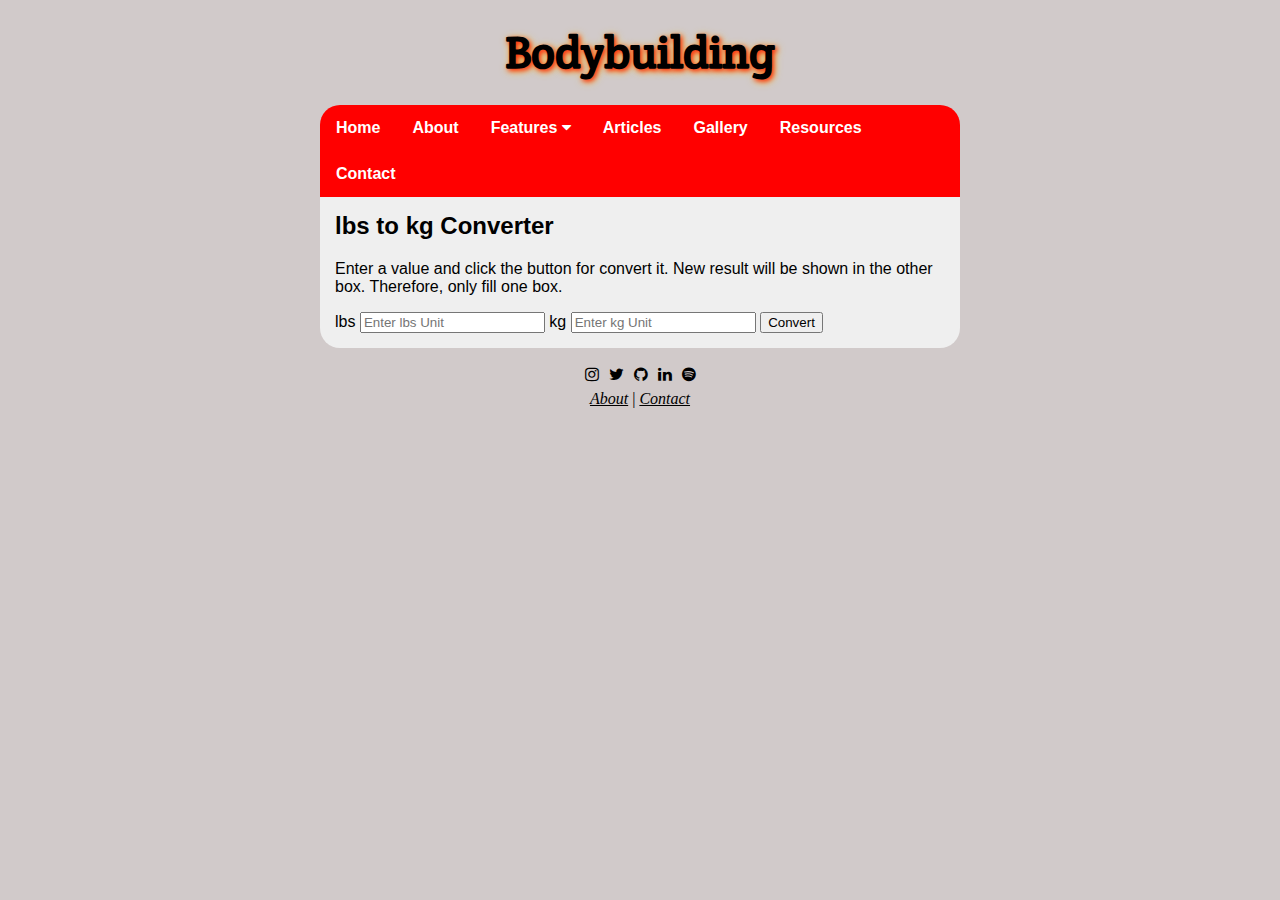
<file: features/converter.html>
<!DOCTYPE html>
<html lang="en">

<head>
    <meta charset="UTF-8">
    <meta name="viewport" content="width=device-width, initial-scale=1.0">
    <meta http-equiv="X-UA-Compatible" content="ie=edge">
    <title>Converter - Bodybuilding</title>
    <link rel="stylesheet" href="../styles/main.css">
    <link rel="stylesheet" href="https://cdnjs.cloudflare.com/ajax/libs/font-awesome/4.7.0/css/font-awesome.min.css">
    <link rel="icon" type="image/x-icon" href="../images/favicon.png">
</head>

<body>
    <h1 class="site-logo">Bodybuilding</h1>

    <div class="navbar">
        <a href="../index.html">Home</a>
        <a href="../about.html">About</a>
        <div class="dropdown">
            <button class="dropbtn">Features
                <i class="fa fa-caret-down"></i>
            </button>
            <div class="dropdown-content">
                <a href="./quiz.html">Quiz</a>
                <a href="./converter.html">lbs to kg</a>
                <a href="./counter.html">Counter</a>
                <a href="./bmi-calculator.html">BMI Calculator</a>
                <a href="./calculator.html">Calculator</a>
                <a href="./exercise-generator.html">Exercise Generator</a>
            </div>
        </div>
        <a href="../articles.html">Articles</a>
        <a href="../gallery.html">Gallery</a>
        <a href="../resources.html">Resources</a>
        <a href="../contact.html">Contact</a>
    </div>

    <div class="content-wrapper">
        <section class="content-section">
            <h2>lbs to kg Converter</h2>
            <p>Enter a value and click the button for convert it. New result will be shown in the other box. Therefore,
                only
                fill one box.</p>
            <form>
                <label>lbs</label>
                <input type="number" id="lbs" placeholder="Enter lbs Unit">
                <label>kg</label>
                <input type="number" id="kg" placeholder="Enter kg Unit">
                <button class="convert-btn" type="submit">Convert</button>
            </form>
        </section>
    </div>

    <footer>
        <div class="social-media-section">
            <a href="https://www.instagram.com/bergaman9/" class="fa fa-instagram"></a>
            <a href="https://twitter.com/bergaman9" class="fa fa-twitter"></a>
            <a href="https://github.com/bergaman9" class="fa fa-github"></a>
            <a href="https://www.linkedin.com/in/omerguler/" class="fa fa-linkedin"></a>
            <a href="https://open.spotify.com/user/omerguler53?si=fd7cda6c48e544d0&nd=1" class="fa fa-spotify"></a>
        </div>
        <p><a href="about.html">About</a> | <a href="contact.html">Contact</a></p>
    </footer>

    <script>
        let button = document.querySelector('.convert-btn');
        button.addEventListener('click', function (e) {
            e.preventDefault();
            let lbs = document.querySelector('#lbs').value;
            let kg = document.querySelector('#kg').value;
            if (lbs) {
                kg = lbs * 0.45359237;
                document.querySelector('#kg').value = kg.toFixed(2);
                document.querySelector('#lbs').value = "";
            } else if (kg) {
                lbs = kg / 0.45359237;
                document.querySelector('#lbs').value = lbs.toFixed(2);
                document.querySelector('#kg').value = "";
            }
        });
    </script>
</body>

</html>
</file>
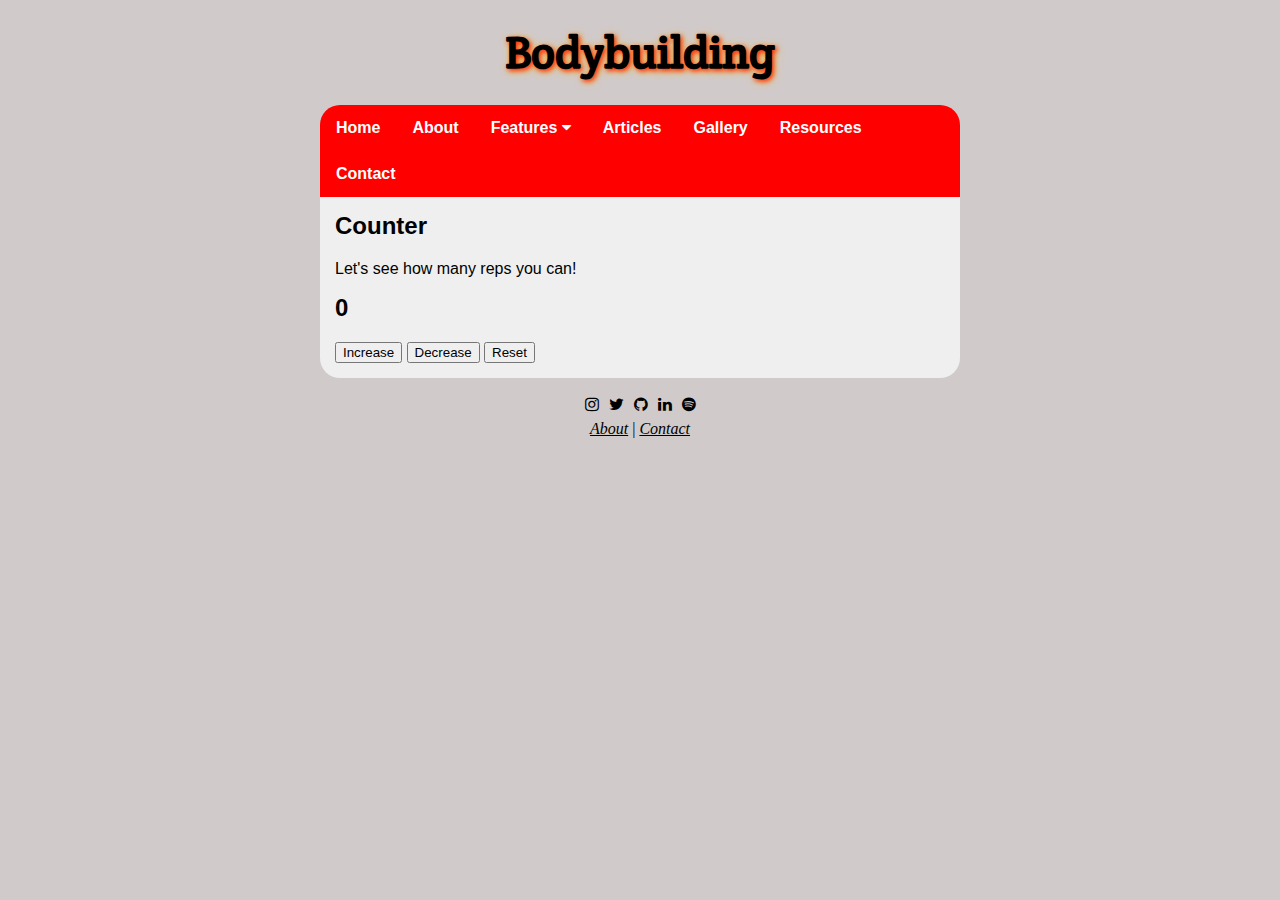
<file: features/counter.html>
<!DOCTYPE html>
<html>

<head>
    <meta charset="utf-8">
    <meta http-equiv="X-UA-Compatible" content="IE=edge">
    <title>Counter - Bodybuilding</title>
    <meta name="description" content="">
    <meta name="viewport" content="width=device-width, initial-scale=1">
    <link rel="stylesheet" href="../styles/main.css">
    <link rel="stylesheet" href="https://cdnjs.cloudflare.com/ajax/libs/font-awesome/4.7.0/css/font-awesome.min.css">
    <link rel="icon" type="image/x-icon" href="../images/favicon.png">
</head>

<body>
    <h1 class="site-logo">Bodybuilding</h1>

    <div class="navbar">
        <a href="../index.html">Home</a>
        <a href="../about.html">About</a>
        <div class="dropdown">
            <button class="dropbtn">Features
                <i class="fa fa-caret-down"></i>
            </button>
            <div class="dropdown-content">
                <a href="./quiz.html">Quiz</a>
                <a href="./converter.html">lbs to kg</a>
                <a href="./counter.html">Counter</a>
                <a href="./bmi-calculator.html">BMI Calculator</a>
                <a href="./calculator.html">Calculator</a>
                <a href="./exercise-generator.html">Exercise Generator</a>
            </div>
        </div>
        <a href="../articles.html">Articles</a>
        <a href="../gallery.html">Gallery</a>
        <a href="../resources.html">Resources</a>
        <a href="../contact.html">Contact</a>
    </div>

    <div class="content-wrapper">
        <section class="content-section">
            <h2>Counter</h2>
            <p>Let's see how many reps you can!</p>

            <h2 class="reps-show">0</h2>

            <button onclick="increase()">Increase</button>
            <button onclick="decrease()">Decrease</button>
            <button onclick="reset()">Reset</button>
        </section>
    </div>

    <footer>
        <div class="social-media-section">
            <a href="https://www.instagram.com/bergaman9/" class="fa fa-instagram"></a>
            <a href="https://twitter.com/bergaman9" class="fa fa-twitter"></a>
            <a href="https://github.com/bergaman9" class="fa fa-github"></a>
            <a href="https://www.linkedin.com/in/omerguler/" class="fa fa-linkedin"></a>
            <a href="https://open.spotify.com/user/omerguler53?si=fd7cda6c48e544d0&nd=1" class="fa fa-spotify"></a>
        </div>
        <p><a href="about.html">About</a> | <a href="contact.html">Contact</a></p>
    </footer>

    <script>
        let count = 0

        function increase() {
            count++;
            document.querySelector(".reps-show").innerHTML = count;
        }

        function decrease() {
            count--;
            document.querySelector(".reps-show").innerHTML = count;
        }

        function reset() {
            count = 0
            document.querySelector(".reps-show").innerHTML = count;
        }
    </script>
</body>

</html>
</file>
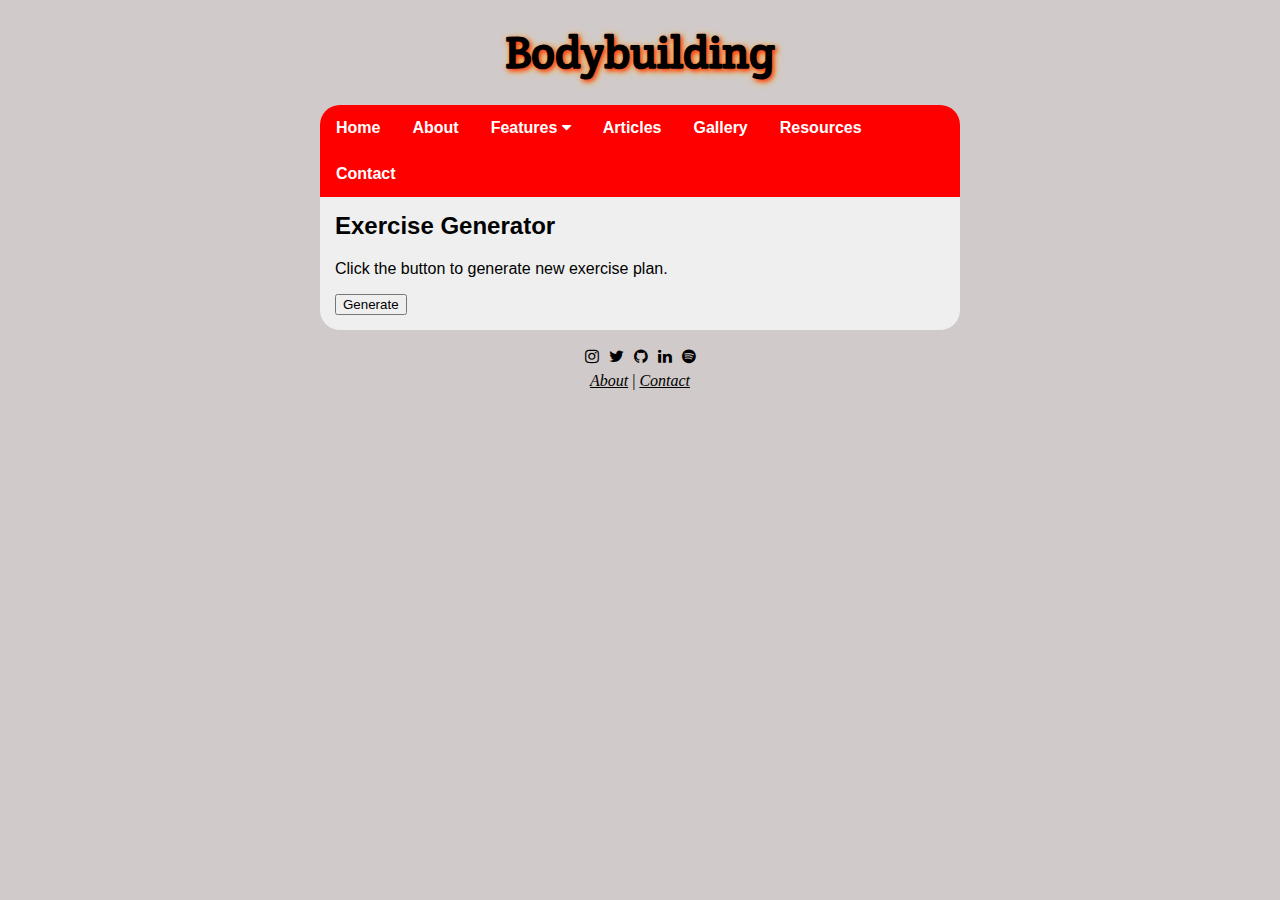
<file: features/exercise-generator.html>
<!DOCTYPE html>
<html>

<head>
    <meta charset="utf-8">
    <meta http-equiv="X-UA-Compatible" content="IE=edge">
    <title>Exercise Generator - Bodybuilding</title>
    <meta name="description" content="">
    <meta name="viewport" content="width=device-width, initial-scale=1">
    <link rel="stylesheet" href="../styles/main.css">
    <link rel="stylesheet" href="https://cdnjs.cloudflare.com/ajax/libs/font-awesome/4.7.0/css/font-awesome.min.css">
    <link rel="icon" type="image/x-icon" href="../images/favicon.png">
</head>

<body>
    <h1 class="site-logo">Bodybuilding</h1>

    <div class="navbar">
        <a href="../index.html">Home</a>
        <a href="../about.html">About</a>
        <div class="dropdown">
            <button class="dropbtn">Features
                <i class="fa fa-caret-down"></i>
            </button>
            <div class="dropdown-content">
                <a href="./quiz.html">Quiz</a>
                <a href="./converter.html">lbs to kg</a>
                <a href="./counter.html">Counter</a>
                <a href="./bmi-calculator.html">BMI Calculator</a>
                <a href="./calculator.html">Calculator</a>
                <a href="./exercise-generator.html">Exercise Generator</a>
            </div>
        </div>
        <a href="../articles.html">Articles</a>
        <a href="../gallery.html">Gallery</a>
        <a href="../resources.html">Resources</a>
        <a href="../contact.html">Contact</a>
    </div>

    <div class="content-wrapper">
        <section class="content-section">
            <h2>Exercise Generator</h2>
            <p>Click the button to generate new exercise plan.</p>

            <button onclick="generatePlan()">Generate</button>

            <table id="spor-plan" style="display: none;">
                <tr>
                    <th>Chest</th>
                    <th>Back</th>
                    <th>Shoulders</th>
                    <th>Arms</th>
                    <th>Legs</th>
                </tr>
                <tr>
                    <td id="chest">Bench Press</td>
                    <td id="back">Lat Pull Down</td>
                    <td id="shoulders">Barbell Overhead Press</td>
                    <td id="arms">Barbell Curl</td>
                    <td id="legs">Leg Press</td>
                </tr>
                <tr>
                    <td id="chest">Bench Press</td>
                    <td id="back">Lat Pull Down</td>
                    <td id="shoulders">Barbell Overhead Press</td>
                    <td id="arms">Barbell Curl</td>
                    <td id="legs">Leg Press</td>
                </tr>
                <tr>
                    <td id="chest">Bench Press</td>
                    <td id="back">Lat Pull Down</td>
                    <td id="shoulders">Barbell Overhead Press</td>
                    <td id="arms">Barbell Curl</td>
                    <td id="legs">Leg Press</td>
                </tr>
                <tr>
                    <td id="chest">Bench Press</td>
                    <td id="back">Lat Pull Down</td>
                    <td id="shoulders">Barbell Overhead Press</td>
                    <td id="arms">Barbell Curl</td>
                    <td id="legs">Leg Press</td>
                </tr>
            </table>

        </section>
    </div>

    <footer>
        <div class="social-media-section">
            <a href="https://www.instagram.com/bergaman9/" class="fa fa-instagram"></a>
            <a href="https://twitter.com/bergaman9" class="fa fa-twitter"></a>
            <a href="https://github.com/bergaman9" class="fa fa-github"></a>
            <a href="https://www.linkedin.com/in/omerguler/" class="fa fa-linkedin"></a>
            <a href="https://open.spotify.com/user/omerguler53?si=fd7cda6c48e544d0&nd=1" class="fa fa-spotify"></a>
        </div>
        <p><a href="about.html">About</a> | <a href="contact.html">Contact</a></p>
    </footer>

    <script>
        let chestExercises = ["Bench Press", "Incline Dumbell Press", "High Cable Chest Fly", "Dumbbell Pull-Over"]
        let backExercises = ["Lat Pull Down", "Seated Cable Row", "Barbell Bent-Over Row", "Rope Push-Down"]
        let shouldersExercises = ["Barbell Overhead Press", "Seated Dumbbell Shoulder Press", "Dumbbell Front Raise",
            "Dumbbell Side Lateral Raise", "Dumbbell Bent-Over Raise"
        ]
        let armsExercises = ["Barbell Curl", "Hammer Curl", "Incline Dumbbell Curl", "Concentration Curl",
            "Cable Push-Down", "Dumbbell Overhead Triceps Extension", "Triceps Dips", "Skull Crusher"
        ]
        let legsExercises = ["Leg Curl", "Leg Extension", "Barbell Back Squat", "Leg Press", "Dumbbell Stepping Lunge"]


        function generatePlan() {

            document.querySelector("#spor-plan").style.display = "block";

            let chest = document.querySelectorAll("#chest");
            let back = document.querySelectorAll("#back");
            let shoulders = document.querySelectorAll("#shoulders");
            let arms = document.querySelectorAll("#arms");
            let legs = document.querySelectorAll("#legs");

            let numbers = [];
            let i = 0;

            randomUniqueNumbers();
            console.log(numbers);


            chest.forEach(exercise => {
                exercise.innerHTML = chestExercises[numbers[i++]];
            })

            i = 0;

            back.forEach(exercise => {
                exercise.innerHTML = backExercises[numbers[i++]];
            })

            i = 0;

            shoulders.forEach(exercise => {
                exercise.innerHTML = shouldersExercises[numbers[i++]];
            })

            i = 0;

            arms.forEach(exercise => {
                exercise.innerHTML = armsExercises[numbers[i++]];
            })

            i = 0;

            legs.forEach(exercise => {
                exercise.innerHTML = legsExercises[numbers[i++]];
            })


            function randomUniqueNumbers() {

                let randomNum = Math.floor(Math.random() * chestExercises.length);

                if (!numbers.includes(randomNum)) {
                    numbers.push(randomNum);
                    if (numbers.length !== 4) {
                        randomUniqueNumbers();
                    }
                } else {
                    randomUniqueNumbers()
                }

            }
        }
    </script>
</body>

</html>
</file>
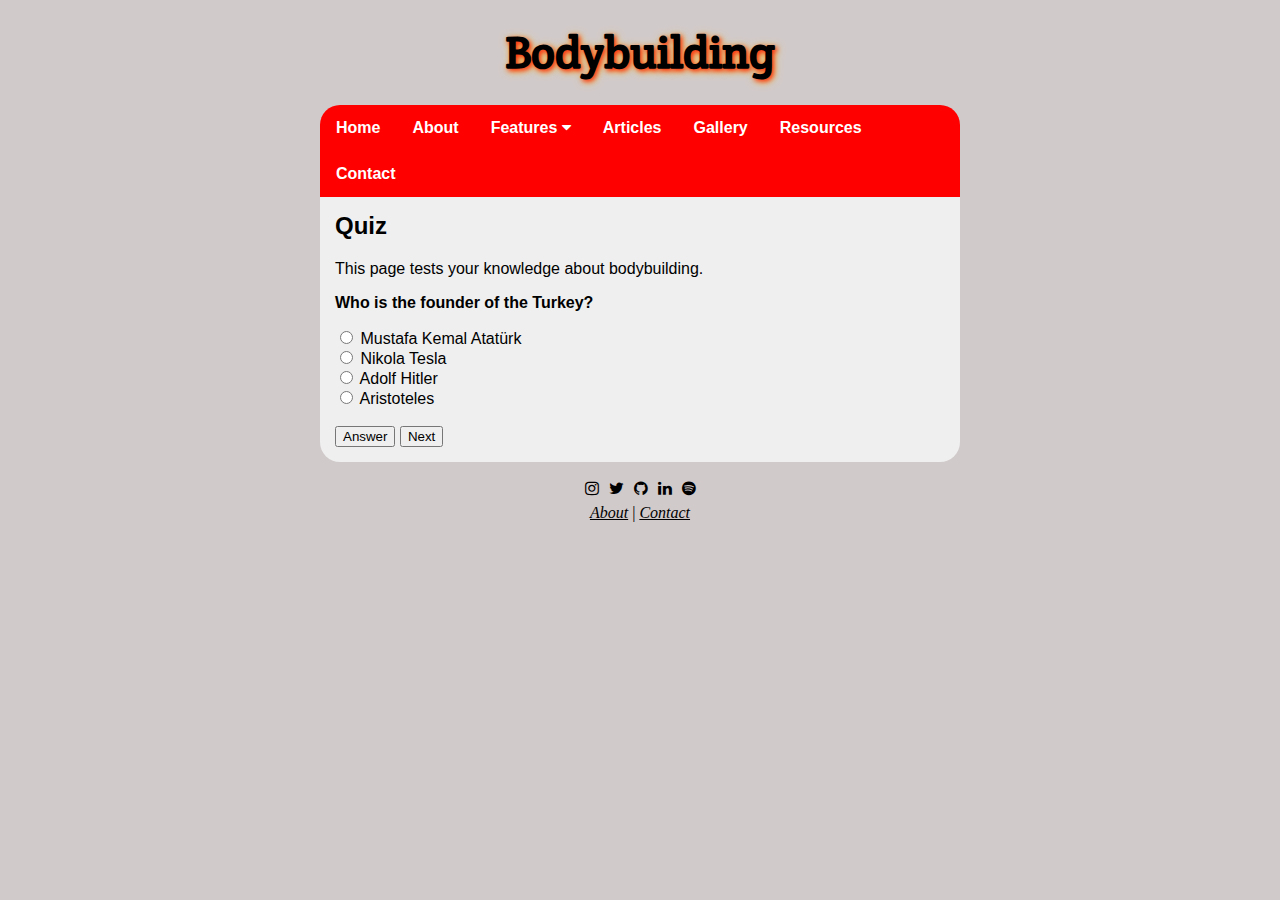
<file: features/quiz.html>
<!DOCTYPE html>
<html>

<head>
    <meta charset="utf-8">
    <meta http-equiv="X-UA-Compatible" content="IE=edge">
    <title>Quiz - Bodybuilding</title>
    <meta name="description" content="">
    <meta name="viewport" content="width=device-width, initial-scale=1">
    <link rel="stylesheet" href="../styles/main.css">
    <link rel="stylesheet" href="https://cdnjs.cloudflare.com/ajax/libs/font-awesome/4.7.0/css/font-awesome.min.css">
    <link rel="icon" type="image/x-icon" href="../images/favicon.png">
</head>

<body>
    <h1 class="site-logo">Bodybuilding</h1>

    <div class="navbar">
        <a href="../index.html">Home</a>
        <a href="../about.html">About</a>
        <div class="dropdown">
            <button class="dropbtn">Features
                <i class="fa fa-caret-down"></i>
            </button>
            <div class="dropdown-content">
                <a href="./quiz.html">Quiz</a>
                <a href="./converter.html">lbs to kg</a>
                <a href="./counter.html">Counter</a>
                <a href="./bmi-calculator.html">BMI Calculator</a>
                <a href="./calculator.html">Calculator</a>
                <a href="./exercise-generator.html">Exercise Generator</a>
            </div>
        </div>
        <a href="../articles.html">Articles</a>
        <a href="../gallery.html">Gallery</a>
        <a href="../resources.html">Resources</a>
        <a href="../contact.html">Contact</a>
    </div>

    <div class="content-wrapper">
        <section class="content-section">
            <h2>Quiz</h2>
            <p>This page tests your knowledge about bodybuilding.</p>

            <p class="question"></p>

            <label>
                <input type="radio" name="answer" class="option-1">
                <span class="o1-text">Mustafa Kemal Atatürk</span>
            </label><br>

            <label>
                <input type="radio" name="answer" class="option-2">
                <span class="o2-text">Nikola Tesla</span>
            </label><br>

            <label>
                <input type="radio" name="answer" class="option-3">
                <span class="o3-text">Adolf Hitler</span>
            </label><br>

            <label>
                <input type="radio" name="answer" class="option-4">
                <span class="o4-text">Aristotales</span>
            </label><br>
            <br>

            <button onclick="validate()">Answer</button>
            <button onclick="next()">Next</button>

        </section>
    </div>

    <footer>
        <div class="social-media-section">
            <a href="https://www.instagram.com/bergaman9/" class="fa fa-instagram"></a>
            <a href="https://twitter.com/bergaman9" class="fa fa-twitter"></a>
            <a href="https://github.com/bergaman9" class="fa fa-github"></a>
            <a href="https://www.linkedin.com/in/omerguler/" class="fa fa-linkedin"></a>
            <a href="https://open.spotify.com/user/omerguler53?si=fd7cda6c48e544d0&nd=1" class="fa fa-spotify"></a>
        </div>
        <p><a href="about.html">About</a> | <a href="contact.html">Contact</a></p>
    </footer>

    <script>
        let questions = {
            question: ["Who is the founder of the Turkey?",
                "What year did Arnold Schwarzenegger first win the Mr. Olympia title?",
                "The repetition range most associated with mass building in the world of bodybuilding is ________ ."
            ],
            answer: ["Mustafa Kemal Atatürk", "1970", "6-8"],
            options: [
                ["Mustafa Kemal Atatürk", "Nikola Tesla", "Adolf Hitler", "Aristoteles"],
                ["1975", "1980", "1970", "1985"],
                ["9-12", "13-15", "1-4", "6-8"],
            ],
        }

        let i = 0; // Array Iterator
        let j = 0; // Question Index

        setQuestion(j);
        setOptions(j, i);

        function setQuestion(j) {
            document.querySelector(".question").innerHTML = `<b>${questions.question[j]}</b>`
        }


        function next() {
            i = 0;
            if (j !== questions.question.length - 1) {
                setQuestion(++j)
                setOptions(j, i++);
                console.log(j)
            }

        }


        function setOptions(j, i) {
            let options = document.querySelectorAll("span");

            options.forEach(option => {
                console.log(option.innerHTML)
                option.innerHTML = `${questions.options[j][i++]}`
            })
        }


        function validate() {
            i = 0;
            let inputs = document.querySelectorAll("input");
            console.log(inputs);

            inputs.forEach(input => {
                console.log(input)

                input.setAttribute("value", questions.options[j][i++])

                if (input.checked) {
                    console.log(input, input.value, j)
                    if (input.value === questions.answer[j]) {
                        alert("Your answer is true.");

                    } else {
                        alert("Your answer is false.")

                    }
                    input.checked = false;
                }
            })

        }
    </script>
</body>

</html>
</file>
<file: styles/main.css>
@import url("contact.css");
@import url("navbar.css");
@import url("slideshow.css");
@import url("articles.css");
@import url("breadcrumb.css");
@import url("calculator.css");
@import url("https://fonts.googleapis.com/css2?family=Crete+Round&display=swap");

html,
body {
  margin: 0 auto;
  background-color: #d1caca;
}

h2 {
  margin-top: 0;
}

footer {
  text-align: center;
}

footer a {
  color: black;
  font-style: italic;
}

.site-logo {
  margin: 1.5rem auto;
  text-align: center;
  font-size: 2.8rem;
  font-family: "Crete Round", Times serif;
  color: black;
  text-shadow: 2px 2px 5px rgb(255, 34, 5), 2px 2px 8px rgba(255, 208, 0, 0.726);
}

.header-section ul {
  width: 50%;
  margin: 0 auto;
  list-style-type: none;
  padding: 0;
  overflow: hidden;
  background-color: red;
  font-family: "Trebuchet MS", Geneva, Tahoma, Verdana, Helvetica, sans-serif;
  font-weight: 600;
  border-radius: 20px 20px 0 0;
}

.header-section li {
  float: left;
}

.header-section li a {
  display: block;
  color: white;
  text-align: center;
  padding: 8px 16px;
  text-decoration: none;
}

.header-section li a:hover {
  background-color: #111;
}

.header-section .dropdown-content {
  display: none;
  background-color: red;
  position: absolute;
  min-width: 160px;
  z-index: 1;
}

.dropdown-menu:hover .dropdown-content {
  display: block;
}

.content-wrapper {
  width: 50%;
  margin: 0 auto;
  background-color: #efefef;
  border-radius: 0 0 20px 20px;
  font-family: "Trebuchet MS", Geneva, Tahoma, Verdana, Helvetica, sans-serif;
}

.content-section {
  padding: 15px;
}

.youtuber-card {
  display: flex;
  flex-direction: row;
  justify-content: center;
  background-color: red;
  padding: 7px;
  border-radius: 20px;
}

.youtuber-content {
  background-color: orange;
  padding: 15px;
  margin: 5px;
  border-radius: 20px;
}

.youtuber-content img {
  border-radius: 50%;
  margin: auto;
}

.youtuber-content p {
  color: white;
  text-align: center;
  font-weight: bold;
}

.result-card {
  margin-top: 3%;
  background-color: red;
  border-radius: 20px;
  color: white;
}

.result-content {
  padding: 15px;
}

.calculation-result {
  margin: 0;
}

.weight-class {
  margin-bottom: 0;
}

.social-media-section {
  margin-top: 15px;
}

.social-media-section a {
  padding: 3px;
}

.social-media-section a:link {
  text-decoration: none;
}

footer a:hover {
  color: red;
}

footer p {
  margin-top: 5px;
}

#spor-plan {
  margin-top: 15px;
}

#spor-plan tr td {
  padding: 8px;
}
</file>
